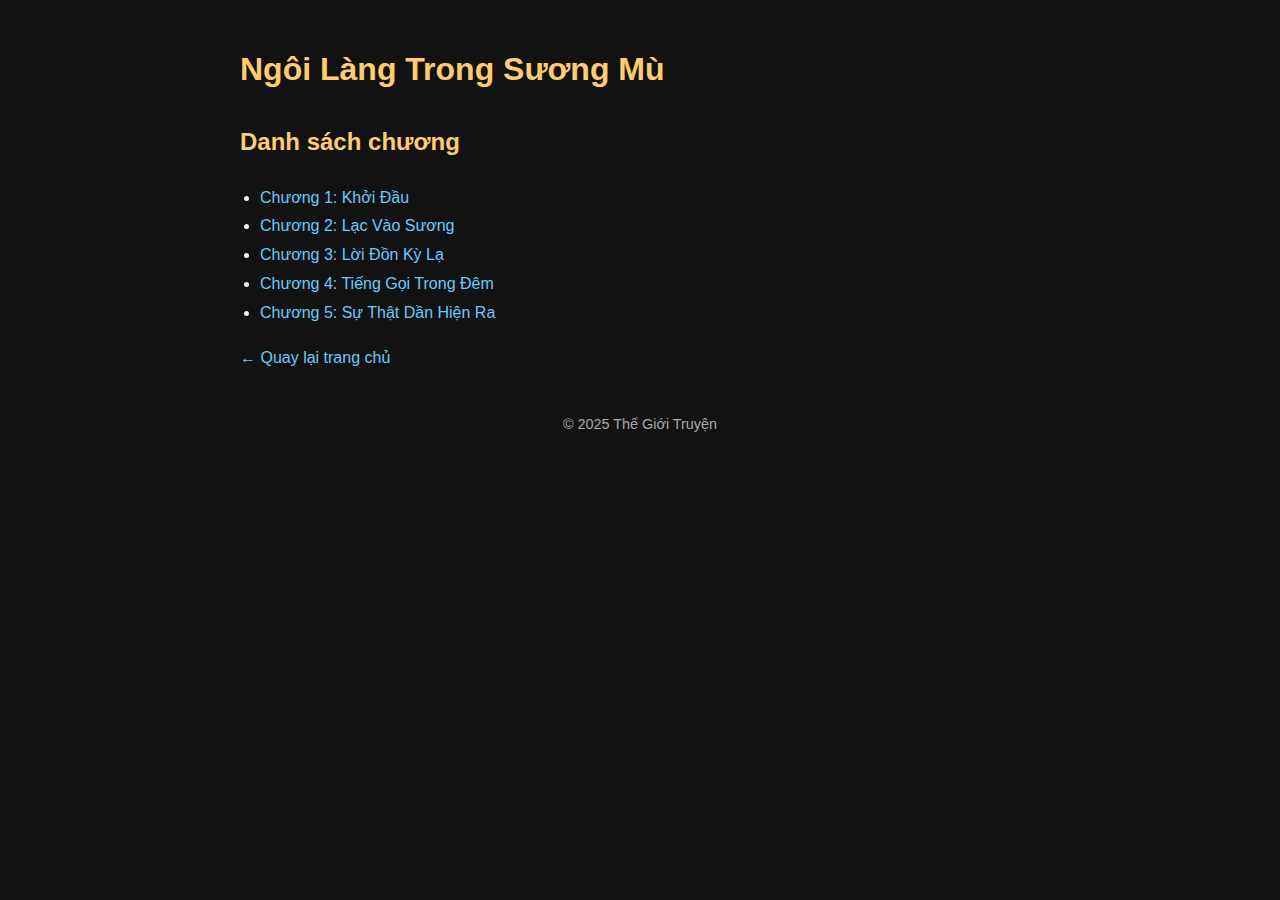
<file: index.html>
<!DOCTYPE html>
<html lang="vi">
<head>
    <meta charset="UTF-8">
    <title>Ngôi Làng Trong Sương Mù</title>
    <link rel="stylesheet" href="../style.css">
</head>
<body>
<header>
    <h1>Ngôi Làng Trong Sương Mù</h1>
</header>
<div class="container">
    <h2>Danh sách chương</h2>
    <ul class="chapter-list">
        <li><a href="chuong1.html">Chương 1: Khởi Đầu</a></li>
        <li><a href="chuong2.html">Chương 2: Lạc Vào Sương</a></li>
        <li><a href="chuong3.html">Chương 3: Lời Đồn Kỳ Lạ</a></li>
        <li><a href="chuong4.html">Chương 4: Tiếng Gọi Trong Đêm</a></li>
        <li><a href="chuong5.html">Chương 5: Sự Thật Dần Hiện Ra</a></li>
    </ul>
    <p><a href="../index.html">← Quay lại trang chủ</a></p>
</div>
<footer>
    <p>© 2025 Thế Giới Truyện</p>
</footer>
</body>
</html>
</file>
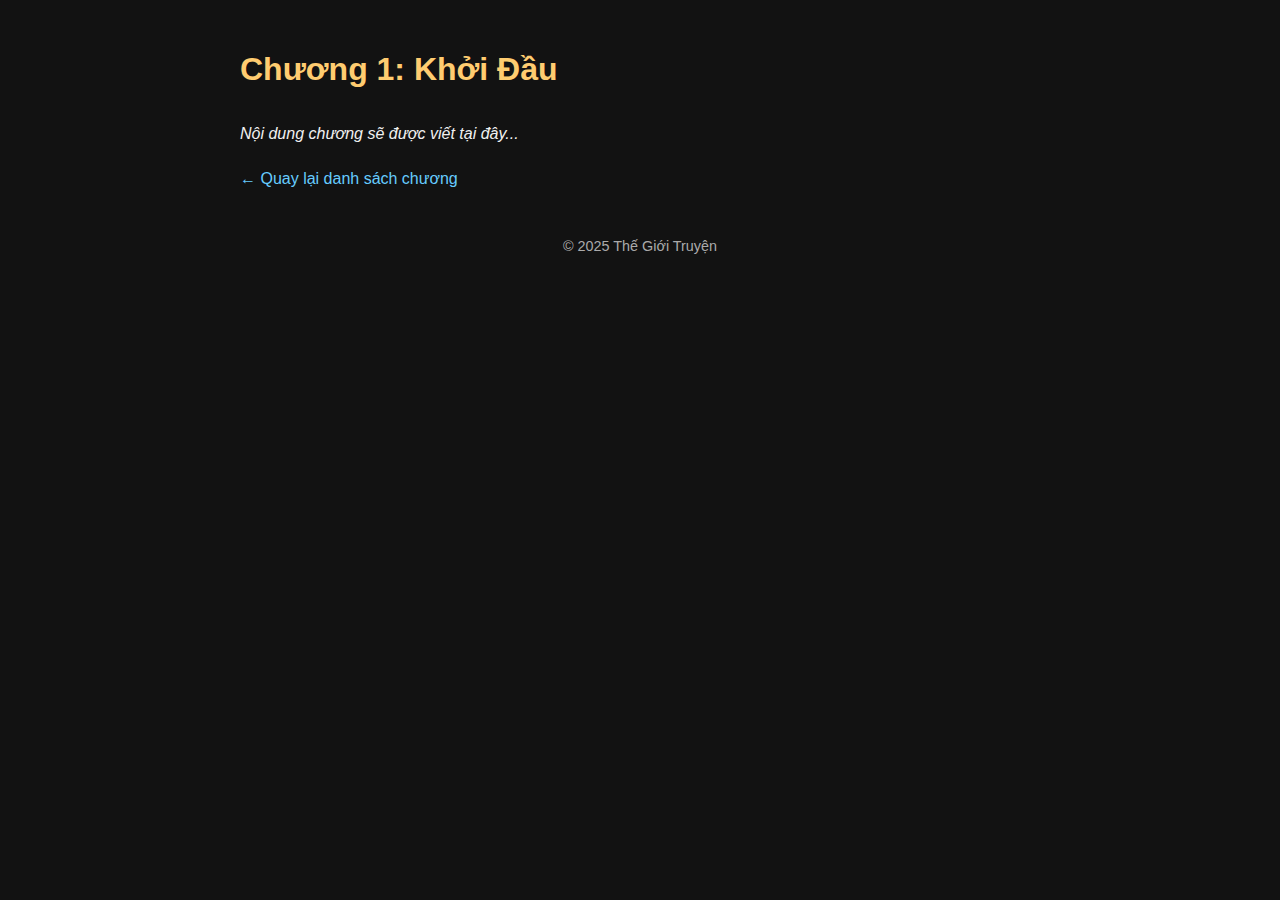
<file: chuong1.html>
<!DOCTYPE html>
<html lang="vi">
<head>
    <meta charset="UTF-8">
    <title>Chương 1: Khởi Đầu</title>
    <link rel="stylesheet" href="../style.css">
</head>
<body>
<header>
    <h1>Chương 1: Khởi Đầu</h1>
</header>
<div class="container">
    <p><em>Nội dung chương sẽ được viết tại đây...</em></p>
    <p><a href="index.html">← Quay lại danh sách chương</a></p>
</div>
<footer>
    <p>© 2025 Thế Giới Truyện</p>
</footer>
</body>
</html>
</file>
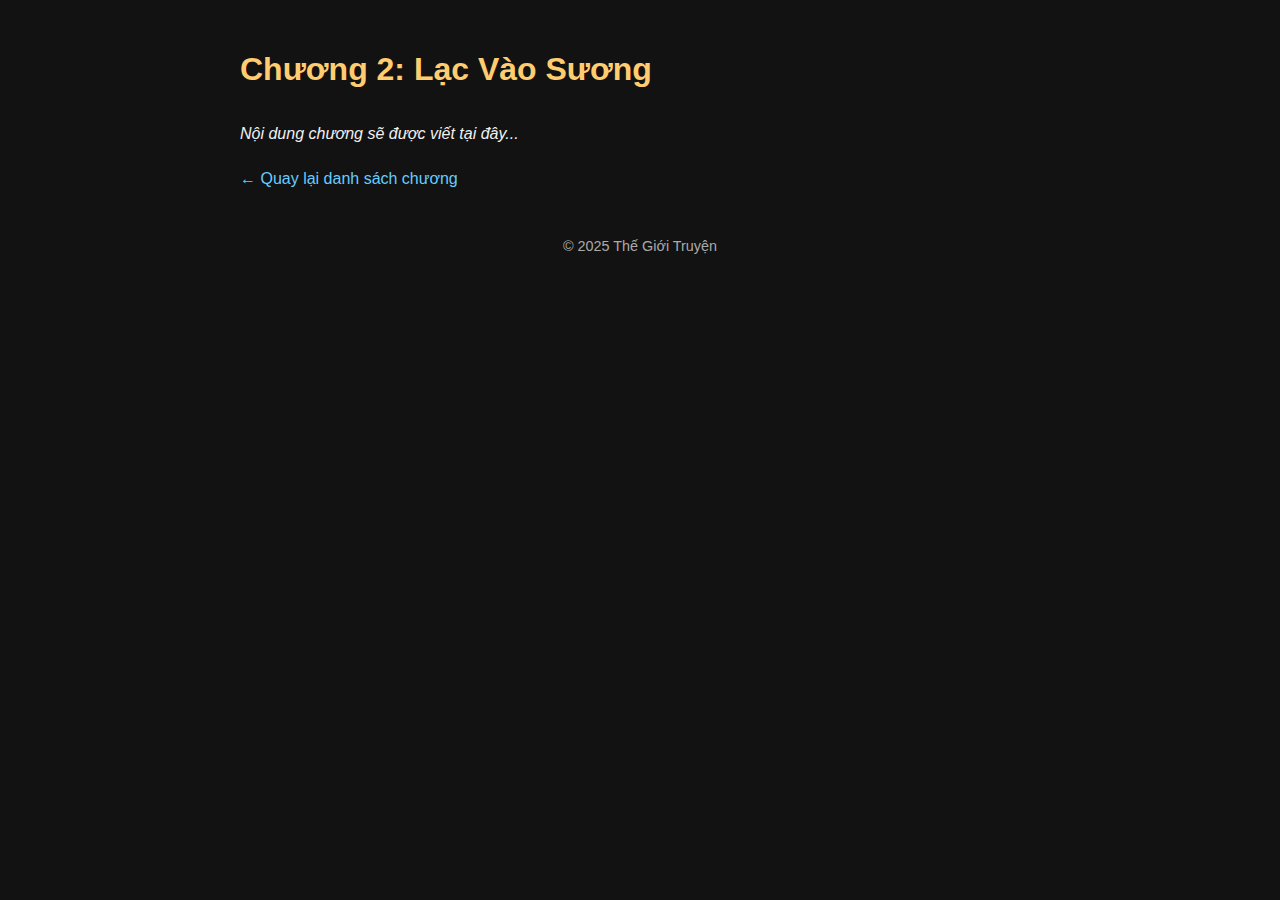
<file: chuong2.html>
<!DOCTYPE html>
<html lang="vi">
<head>
    <meta charset="UTF-8">
    <title>Chương 2: Lạc Vào Sương</title>
    <link rel="stylesheet" href="../style.css">
</head>
<body>
<header>
    <h1>Chương 2: Lạc Vào Sương</h1>
</header>
<div class="container">
    <p><em>Nội dung chương sẽ được viết tại đây...</em></p>
    <p><a href="index.html">← Quay lại danh sách chương</a></p>
</div>
<footer>
    <p>© 2025 Thế Giới Truyện</p>
</footer>
</body>
</html>
</file>
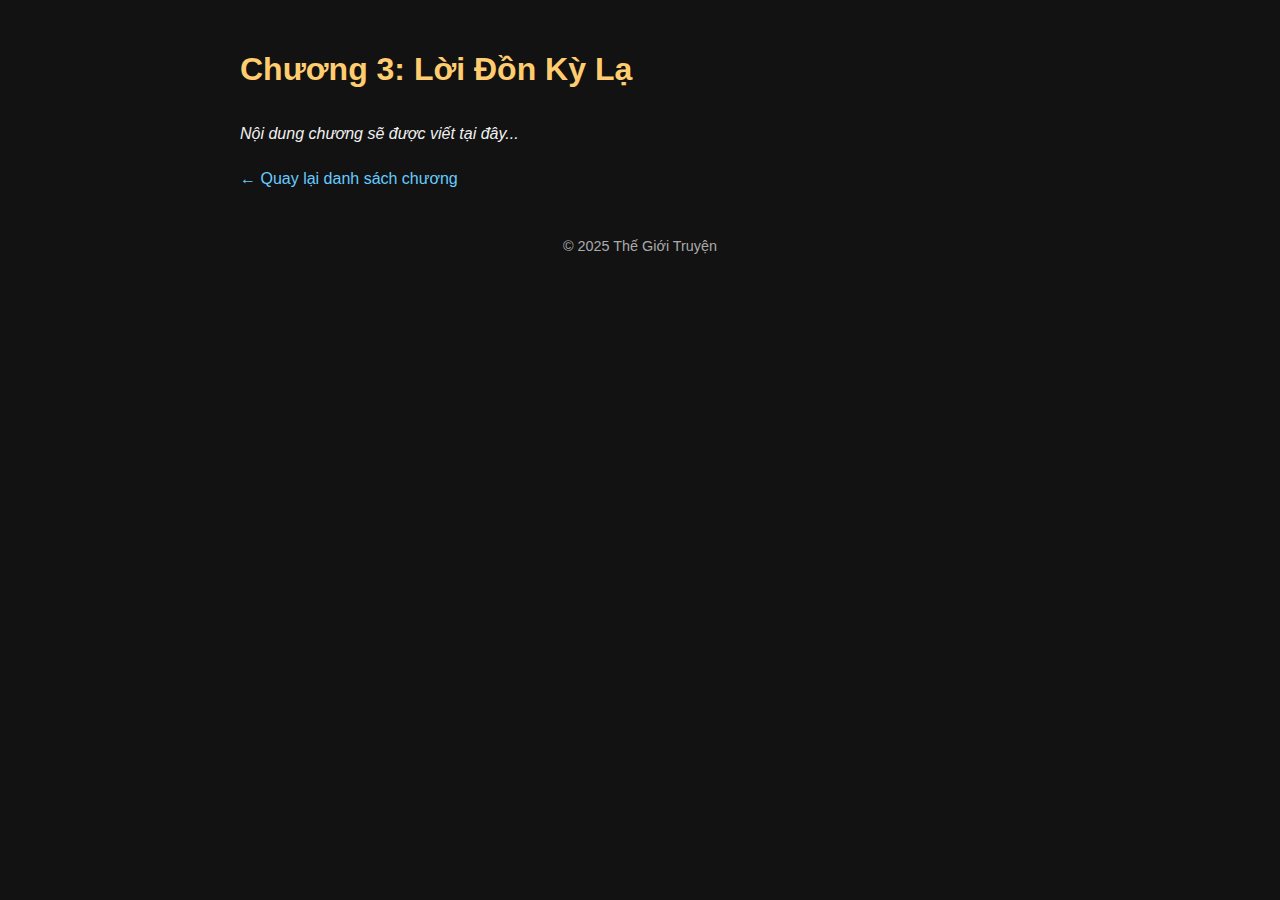
<file: chuong3.html>
<!DOCTYPE html>
<html lang="vi">
<head>
    <meta charset="UTF-8">
    <title>Chương 3: Lời Đồn Kỳ Lạ</title>
    <link rel="stylesheet" href="../style.css">
</head>
<body>
<header>
    <h1>Chương 3: Lời Đồn Kỳ Lạ</h1>
</header>
<div class="container">
    <p><em>Nội dung chương sẽ được viết tại đây...</em></p>
    <p><a href="index.html">← Quay lại danh sách chương</a></p>
</div>
<footer>
    <p>© 2025 Thế Giới Truyện</p>
</footer>
</body>
</html>
</file>
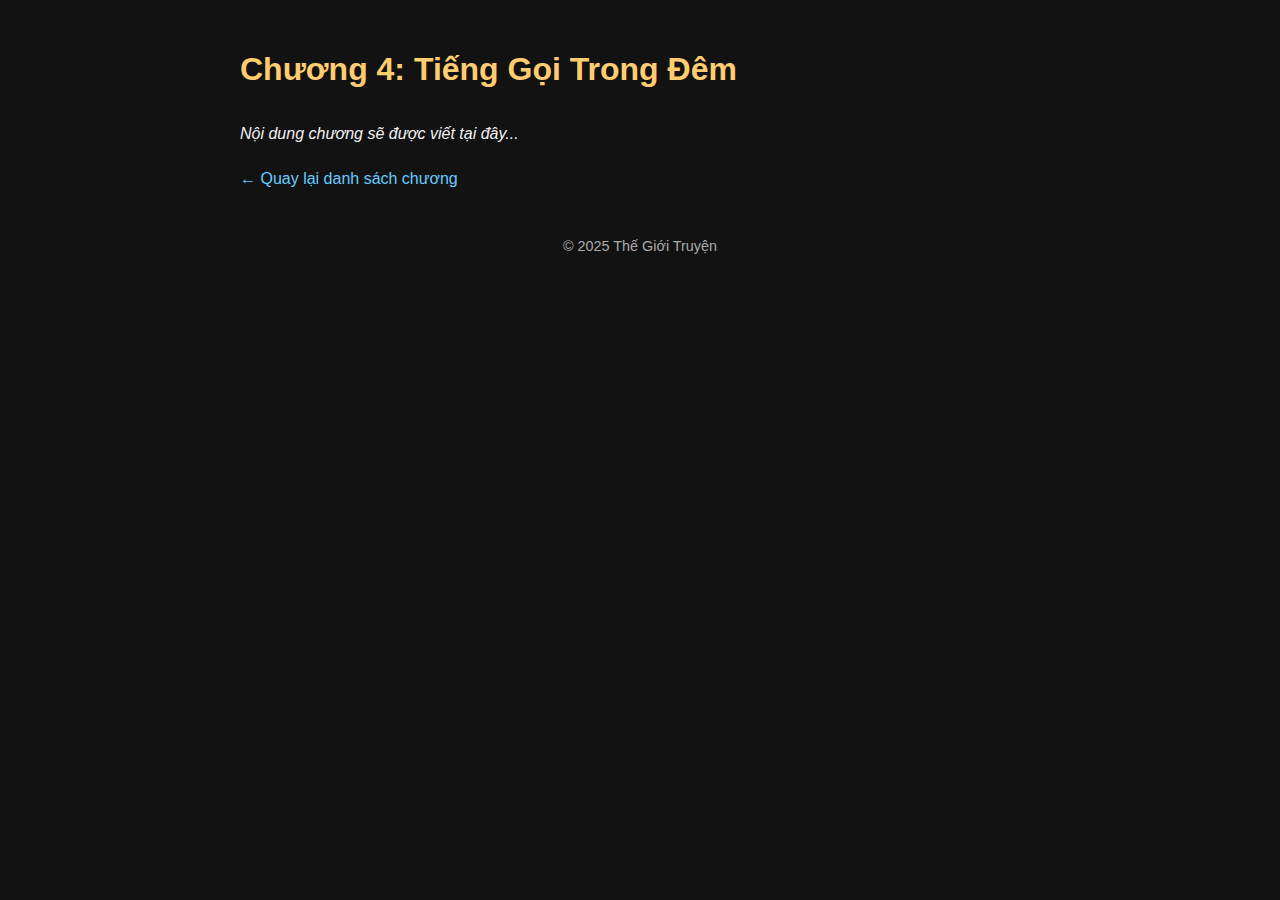
<file: chuong4.html>
<!DOCTYPE html>
<html lang="vi">
<head>
    <meta charset="UTF-8">
    <title>Chương 4: Tiếng Gọi Trong Đêm</title>
    <link rel="stylesheet" href="../style.css">
</head>
<body>
<header>
    <h1>Chương 4: Tiếng Gọi Trong Đêm</h1>
</header>
<div class="container">
    <p><em>Nội dung chương sẽ được viết tại đây...</em></p>
    <p><a href="index.html">← Quay lại danh sách chương</a></p>
</div>
<footer>
    <p>© 2025 Thế Giới Truyện</p>
</footer>
</body>
</html>
</file>
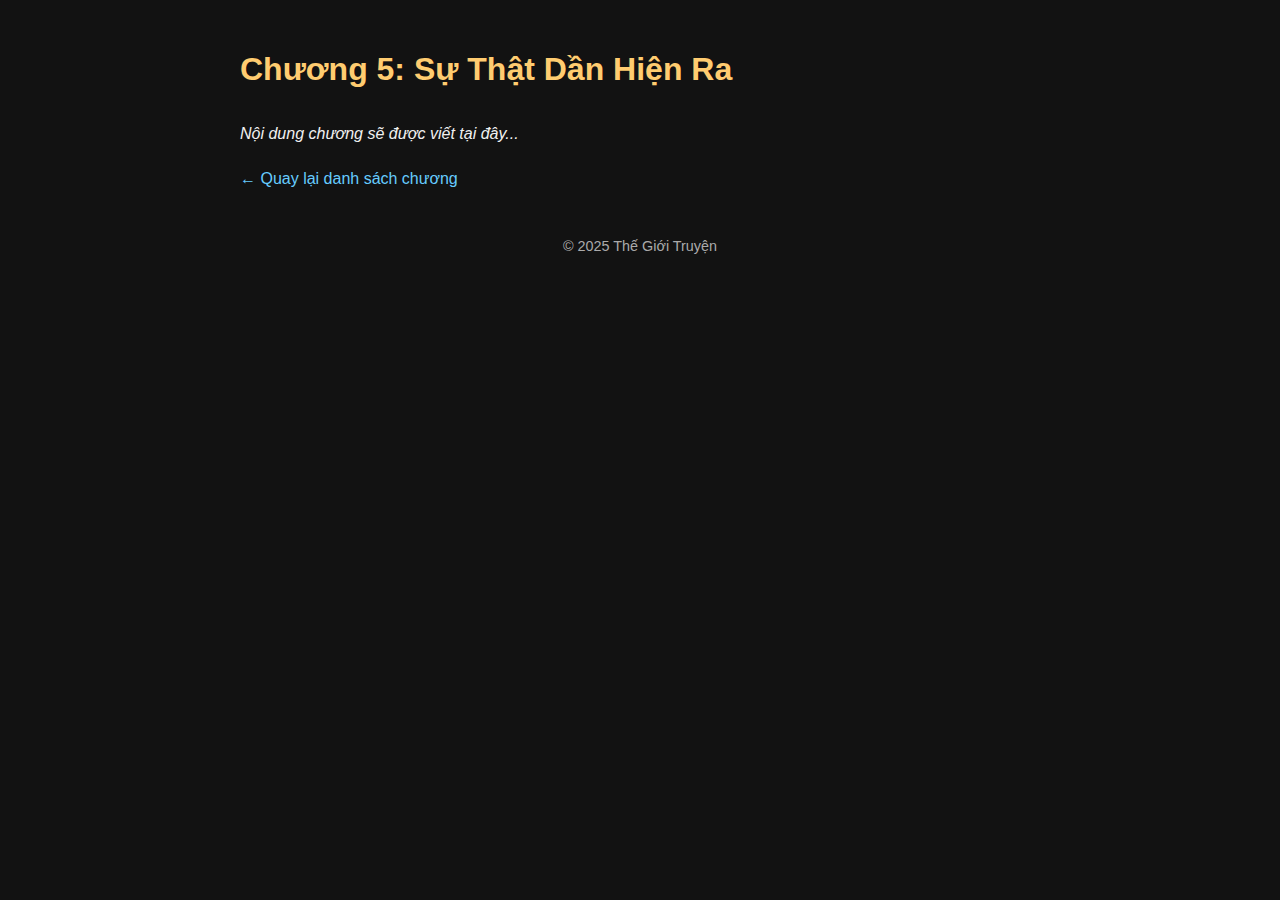
<file: chuong5.html>
<!DOCTYPE html>
<html lang="vi">
<head>
    <meta charset="UTF-8">
    <title>Chương 5: Sự Thật Dần Hiện Ra</title>
    <link rel="stylesheet" href="../style.css">
</head>
<body>
<header>
    <h1>Chương 5: Sự Thật Dần Hiện Ra</h1>
</header>
<div class="container">
    <p><em>Nội dung chương sẽ được viết tại đây...</em></p>
    <p><a href="index.html">← Quay lại danh sách chương</a></p>
</div>
<footer>
    <p>© 2025 Thế Giới Truyện</p>
</footer>
</body>
</html>
</file>
<file: style.css>
/* Nền tối và chữ sáng cho đọc ban đêm */
body {
    background-color: #121212; /* nền đen xám */
    color: #f0f0f0; /* chữ sáng */
    font-family: "Segoe UI", Tahoma, sans-serif;
    line-height: 1.8;
    max-width: 800px;
    margin: auto;
    padding: 20px;
}

/* Tiêu đề */
h1, h2, h3 {
    color: #ffcc70;
}

/* Liên kết */
a {
    color: #66ccff;
    text-decoration: none;
}

a:hover {
    color: #ffa500;
    text-decoration: underline;
}

/* Danh sách chương */
ul {
    padding-left: 20px;
}

/* Footer */
footer {
    margin-top: 40px;
    font-size: 0.9em;
    color: #aaaaaa;
    text-align: center;
}
</file>
